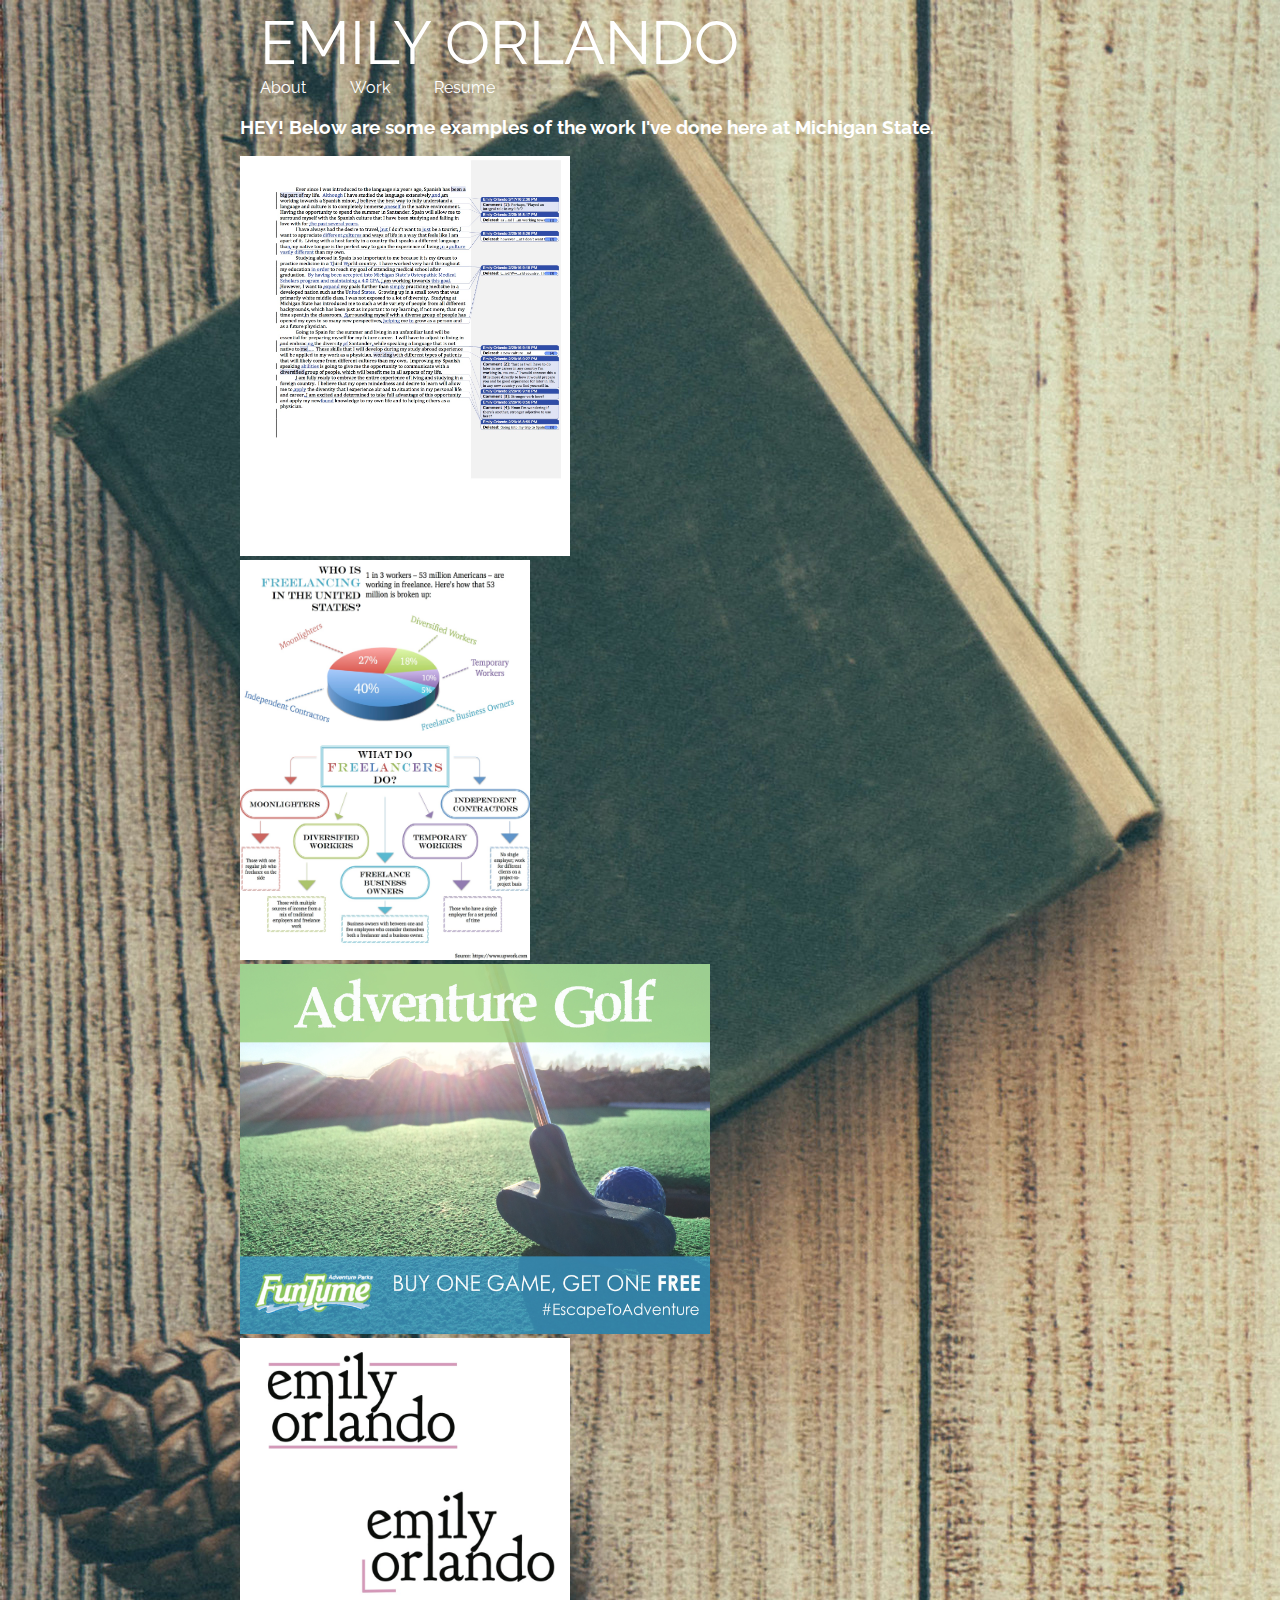
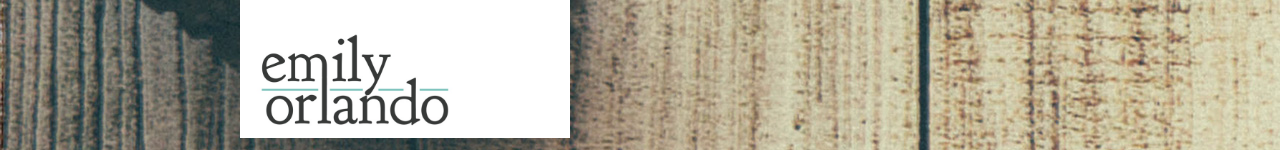
<file: work.html>
<!doctype html>
<body>
  <div id="page-wrap">
<head>
  <link href='https://fonts.googleapis.com/css?family=Raleway' rel='stylesheet' type='text/css'>
  <link rel="stylesheet" type="text/css" href="style.css">
  <meta charset="utf-8">
  <title>WORK</title>
  
  
<header>
  <ul id="menu1">
  <li><a href="http://emilyorlando.github.io">EMILY ORLANDO</a></li>
  </ul>  
</header>
  
<!DOCTYPE html>
<html>
<head>
<style>
ul {
    list-style-type: none;
    margin: 0;
    padding: 0;
}

li {
    display: inline;
}
</style>
</head>
<body>

<ul id="menu2">
  <li><a href="http://emilyorlando.github.io/about.html">About</a></li>
  <li><a href="http://emilyorlando.github.io/work.html">Work</a></li>
  <li><a href="http://emilyorlando.github.io/Resume.pdf">Resume</a></li>
</ul>  

</body>
</html>
<!-- I chose to use a horizontal list for each module. That way, it kind of looks like tabs on a website. When you click on a tab, it brings you to the corresponding module PDF. -->
<html>
<body>
  <link href='https://fonts.googleapis.com/css?family=Raleway' rel='stylesheet' type='text/css'>
  <link rel="stylesheet" type="text/css" href="about.css">
  <meta charset="utf-8">
  
  <h3>HEY! Below are some examples of the work I've done here at Michigan State.</h3>

  </body>
</html>

</body>
</html>

  <div role="main">
  
<style>
body {
    background-image: url("deskphoto.jpg");
}
</style>
  
<div class="img">
  <a target="_blank" href="EditingSample.jpg">
    <img src="EditingSample.jpg" alt="Editing Sample" width="330" height="400">
  </a>
</div>  
  
</body>
<div class="img">
  <a target="_blank" href="DesignSample1.jpg">
    <img src="DesignSample1.jpg" alt="Freelance" width="290" height="400">
  </a>
</div>

<div class="img">
  <a target="_blank" href="GolfFlyerWPic.jpg">
    <img src="GolfFlyerWPic.jpg" alt="Golf FLyer" width="470" height="370">
  </a>
</div>

<div class="img">
  <a target="_blank" href="PersonalLogos.jpg">
    <img src="PersonalLogos.jpg" alt="Personal Logos" width="330" height="400">
  </a>
</div>




 </div>
</body>
</file>
<file: style.css>
h1 {
    font-size: 60px;
    text-align: center
    font-family: 'Raleway', sans-serif;
    font-weight: bold;
    color: white;
}
    
ul#menu {
    padding: 0;
}

ul#menu li {
    display: inline;
}
ul#menu1 li a {
    background-color: none;
    font-size: 60px;
    color: white;
    font-family: 'Raleway', sans-serif;
    padding: 10px 20px;
    text-decoration: none;
    border-radius: 8px 8px 0 0;
}

ul#menu2 li a {
    background-color: none;
    color: white;
    font-family: 'Raleway', sans-serif;
    padding: 10px 20px;
    text-decoration: none;
    border-radius: 8px 8px 0 0;
}

ul#menu li a:hover {
    background-color: none;
}

body {
    text-align: center;
    background-color: #587570;
}

#page-wrap {
    text-align: left;
     width: 800px;
     margin: 0 auto;
}
</file>
<file: about.css>
h3 {
    color: white;
    font-family: 'Raleway', sans-serif;
    text-align: left;
}
    
h4 {
    color: white;
    font-family: 'Raleway', sans-serif;
    text-align: left;
}
    
ul#menu {
    padding: 0;
}

ul#menu li {
    display: inline;
}

ul#menu1 li a {
    background-color: none;
    font-size: 60px;
    color: white;
    font-family: 'Raleway', sans-serif;
    padding: 10px 20px;
    text-decoration: none;
    border-radius: 8px 8px 0 0;
}

ul#menu2 li a {
    background-color: none;
    color: white;
    font-family: 'Raleway', sans-serif;
    padding: 10px 20px;
    text-decoration: none;
    border-radius: 8px 8px 0 0;
}

ul#menu li a:hover {
    background-color: none;
}

body {
    text-align: center;
    background-color: #587570;
}

#page-wrap {
    text-align: left;
     width: 800px;
     margin: 0 auto;
}
</file>
